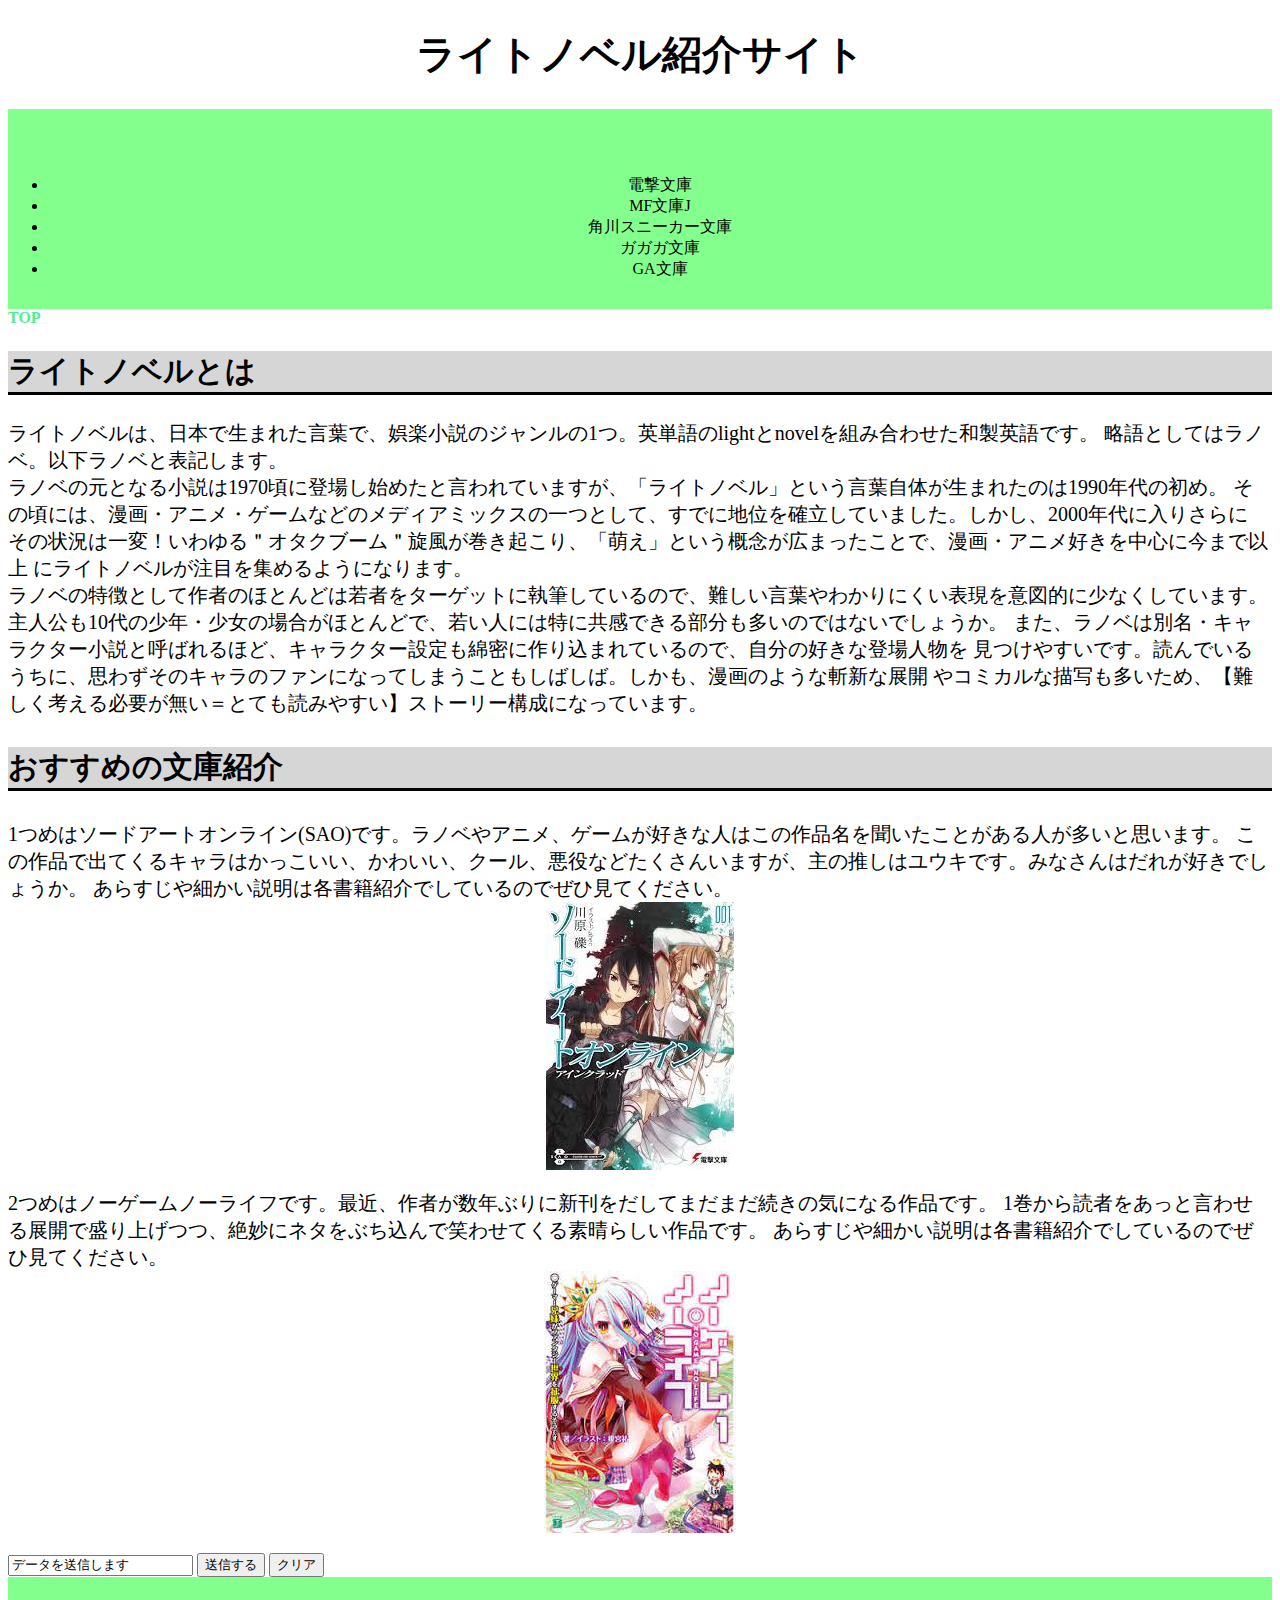
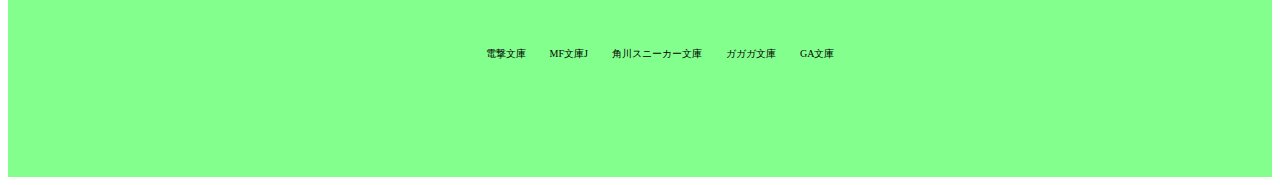
<file: index.html>
<!DOCTYPE html>
<meta http-equiv="content-type" charset="utf-8">
<html>
    <head>
        <title> ライトノベル</title>
        <link rel="stylesheet" href="index.css">
    </head>
    <script>
        window.onload = function() {
          setInterval(function() {
            var dd = new Date();
            document.getElementById("T1").innerHTML = dd.toLocaleString();
          }, 1000);
        }
        </script>
    <body>
        <h1><a href="index.html">ライトノベル紹介サイト</a></h1>
        <header>
            <nav class="nav">
              <ul class="menu-group">
                <li class="menu-item"><a href="page1.html">電撃文庫</a></li>
                <li class="menu-item"><a href="https://mfbunkoj.jp/">MF文庫J</a></li>
                <li class="menu-item"><a href="https://sneakerbunko.jp/">角川スニーカー文庫</a></li>
                <li class="menu-item"><a href="https://gagagabunko.jp/">ガガガ文庫</a></li>
                <li class="menu-item"><a href="https://ga.sbcr.jp/">GA文庫</a></li>
              </ul>
            </nav>
            </header>
            <ol class="breadcrumb" itemscope itemtype="https://schema.org/BreadcrumbList">
                <li itemprop="itemListElement" itemscope
                    itemtype="https://schema.org/ListItem">
                  <a itemprop="item" href="index.html">
                      <span itemprop="name">TOP</span>
                  </a>
                  <meta itemprop="position" content="1" />
                  </li>
              </ol>
        <h2>ライトノベルとは</h2>
        <p>ライトノベルは、日本で生まれた言葉で、娯楽小説のジャンルの1つ。英単語のlightとnovelを組み合わせた和製英語です。
            略語としてはラノベ。以下ラノベと表記します。<br>
            ラノベの元となる小説は1970頃に登場し始めたと言われていますが、「ライトノベル」という言葉自体が生まれたのは1990年代の初め。
            その頃には、漫画・アニメ・ゲームなどのメディアミックスの一つとして、すでに地位を確立していました。しかし、2000年代に入りさらに
            その状況は一変！いわゆる＂オタクブーム＂旋風が巻き起こり、「萌え」という概念が広まったことで、漫画・アニメ好きを中心に今まで以上
            にライトノベルが注目を集めるようになります。<br>
            ラノベの特徴として作者のほとんどは若者をターゲットに執筆しているので、難しい言葉やわかりにくい表現を意図的に少なくしています。
            主人公も10代の少年・少女の場合がほとんどで、若い人には特に共感できる部分も多いのではないでしょうか。
            また、ラノベは別名・キャラクター小説と呼ばれるほど、キャラクター設定も綿密に作り込まれているので、自分の好きな登場人物を
            見つけやすいです。読んでいるうちに、思わずそのキャラのファンになってしまうこともしばしば。しかも、漫画のような斬新な展開
            やコミカルな描写も多いため、【難しく考える必要が無い＝とても読みやすい】ストーリー構成になっています。</p>
        <h3>おすすめの文庫紹介</h3>
        <p>1つめはソードアートオンライン(SAO)です。ラノベやアニメ、ゲームが好きな人はこの作品名を聞いたことがある人が多いと思います。
            この作品で出てくるキャラはかっこいい、かわいい、クール、悪役などたくさんいますが、主の推しはユウキです。みなさんはだれが好きでしょうか。
            あらすじや細かい説明は各書籍紹介でしているのでぜひ見てください。<br>
            <a href="page1.html"><img src="img/sao.jpg" alt="SAO"  style="display: block; margin: auto;"></a>
        </p>
        <p>2つめはノーゲームノーライフです。最近、作者が数年ぶりに新刊をだしてまだまだ続きの気になる作品です。
            1巻から読者をあっと言わせる展開で盛り上げつつ、絶妙にネタをぶち込んで笑わせてくる素晴らしい作品です。
            あらすじや細かい説明は各書籍紹介でしているのでぜひ見てください。<br>
            <a href="https://mfbunkoj.jp/"><img src="img/nogame.jpg" alt="ノゲノラ"  style="display: block; margin: auto;"></a>
        </p>
        <form method="post" action="../html/page2.html" onSubmit="return checkSubmit()">
            <input type="text" name="text1" value="データを送信します">
            <input type="submit" value="送信する">
            <input type="reset" value="クリア">
            </form>
            
            <script type="text/javascript">
            function checkSubmit() {
                return confirm("送信しても良いですか？");
            }
            </script>
        <footer>
            <ul class="footer-menu">
                <li><a href="page1.html">電撃文庫</a></li>
                <li><a href="https://mfbunkoj.jp/">MF文庫J</a></li>
                <li><a href="https://sneakerbunko.jp/">角川スニーカー文庫</a></li>
                <li><a href="https://gagagabunko.jp/">ガガガ文庫</a></li>
                <li><a href="https://ga.sbcr.jp/">GA文庫</a></li>
                <br>
                <br><div id="T1"></div>
               </ul>
        </footer>
    </body>
</html>
</file>
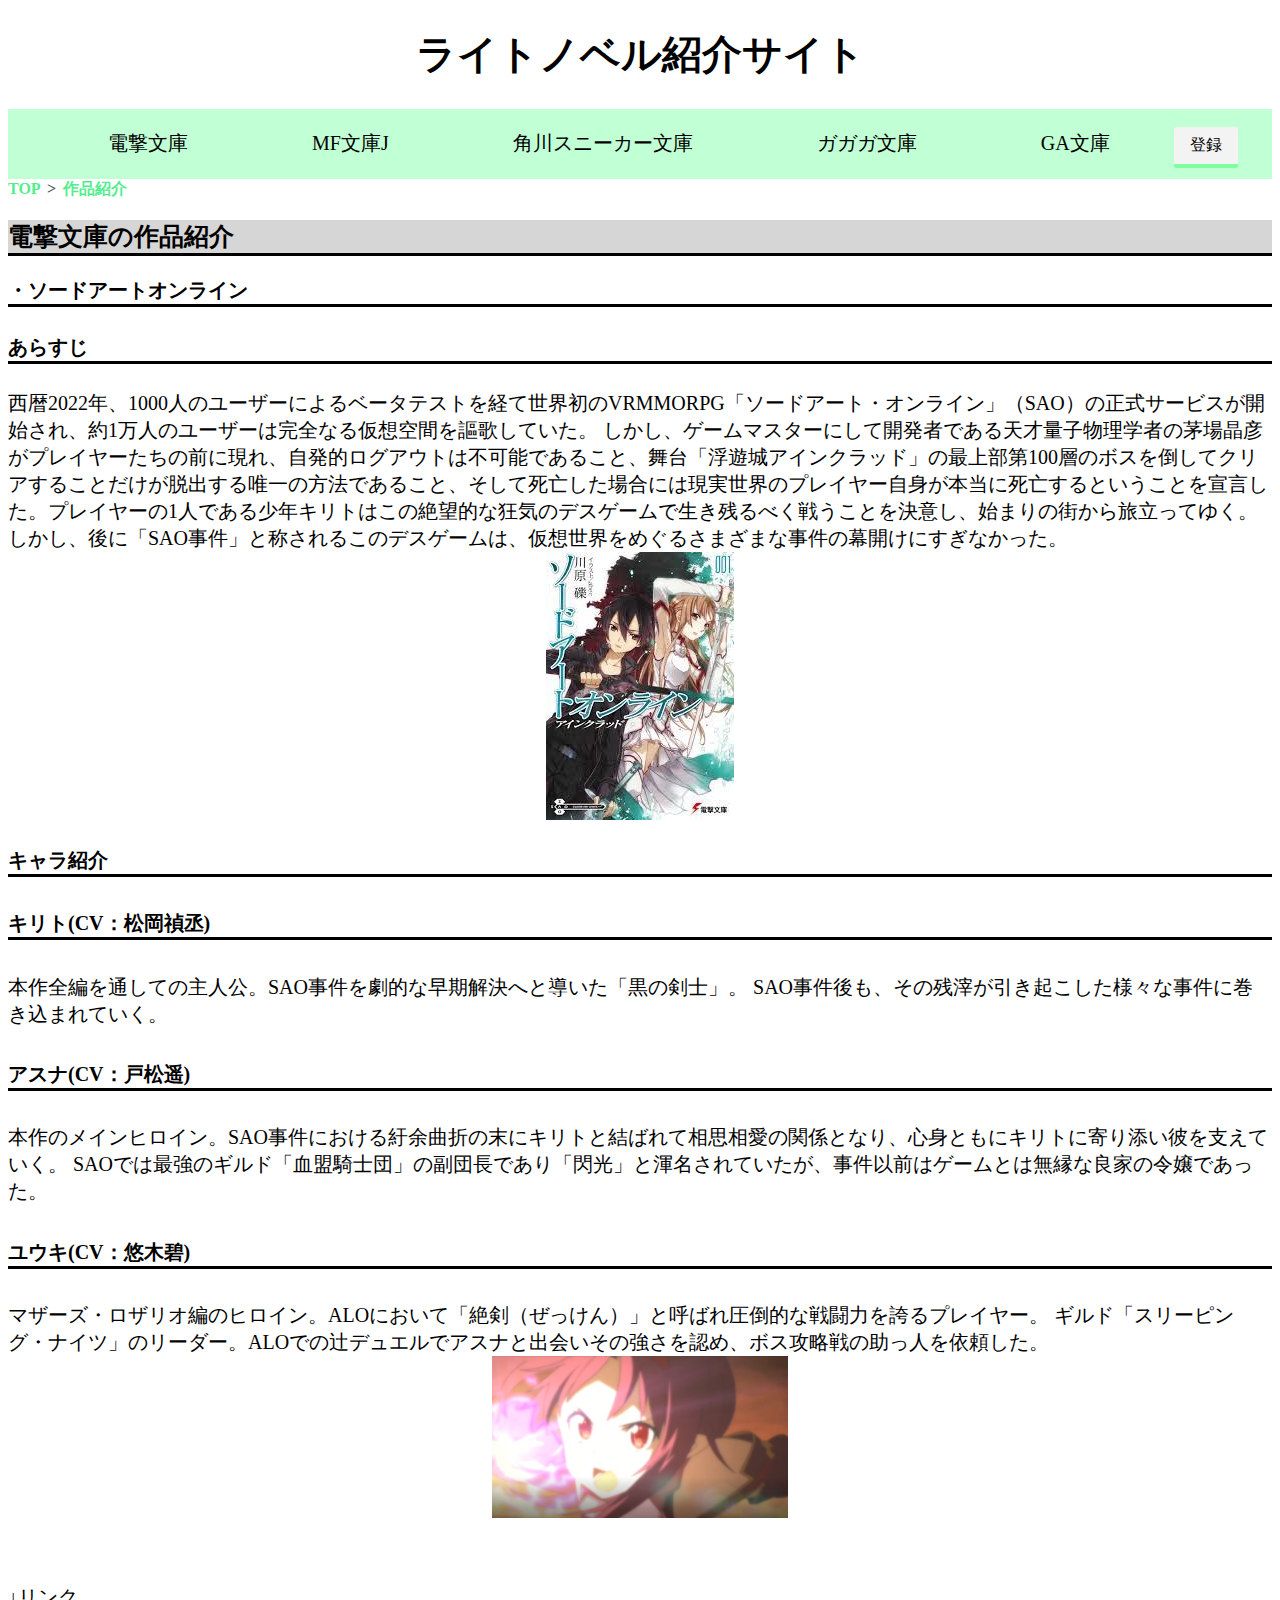
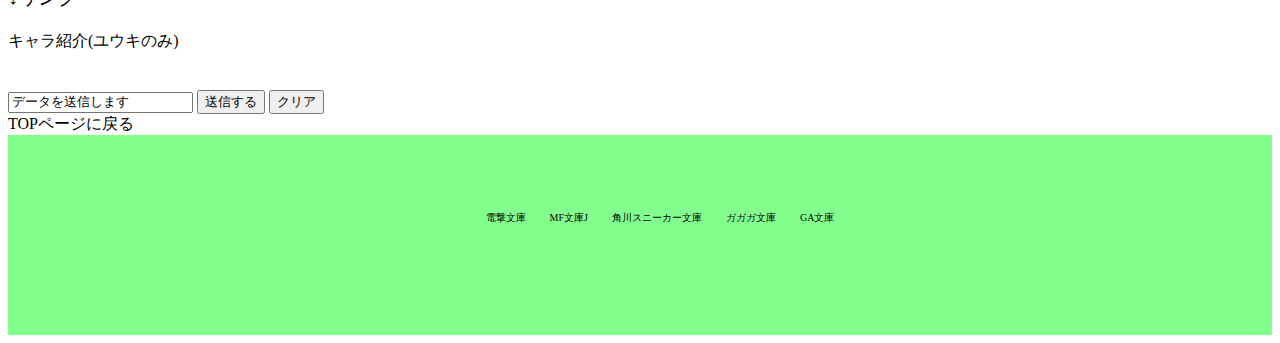
<file: page1.html>
<!DOCTYPE html>
<meta http-equiv="content-type" charset="utf-8">
<html>
    <head>
        <title> 電撃文庫</title>
        <link rel="stylesheet" href="page1.css">
    </head>
    <script>
        window.onload = function() {
          setInterval(function() {
            var dd = new Date();
            document.getElementById("T1").innerHTML = dd.toLocaleString();
          }, 1000);
        }
        </script>
    <body>
        <h1><a href="index.html">ライトノベル紹介サイト</a></h1>
        <header>
            <nav class="nav">
              <ul class="menu-group">
                <li class="menu-item"><a href="page1.html">電撃文庫</a></li>
                <li class="menu-item"><a href="https://mfbunkoj.jp/">MF文庫J</a></li>
                <li class="menu-item"><a href="https://sneakerbunko.jp/">角川スニーカー文庫</a></li>
                <li class="menu-item"><a href="https://gagagabunko.jp/">ガガガ文庫</a></li>
                <li class="menu-item"><a href="https://ga.sbcr.jp/">GA文庫</a></li>
                <li class="menu-bottan"><a href="#">登録</a></li>
              </ul>
            </nav>
            </header>
            <ol class="breadcrumb" itemscope itemtype="https://schema.org/BreadcrumbList">
                <li itemprop="itemListElement" itemscope
                    itemtype="https://schema.org/ListItem">
                  <a itemprop="item" href="index.html">
                      <span itemprop="name">TOP</span>
                  </a>
                  <meta itemprop="position" content="1" />
                </li>
              
                <li itemprop="itemListElement" itemscope
                    itemtype="https://schema.org/ListItem">
                  <a itemprop="item" href="page1.html">
                      <span itemprop="name">作品紹介</span>
                  </a>
                  <meta itemprop="position" content="2" />
                </li>
              </ol>
            <h2>電撃文庫の作品紹介</h2>
            <h3>・ソードアートオンライン</h3>
            <h4>あらすじ</h4>
            <p>西暦2022年、1000人のユーザーによるベータテストを経て世界初のVRMMORPG「ソードアート・オンライン」（SAO）の正式サービスが開始され、約1万人のユーザーは完全なる仮想空間を謳歌していた。

                しかし、ゲームマスターにして開発者である天才量子物理学者の茅場晶彦がプレイヤーたちの前に現れ、自発的ログアウトは不可能であること、舞台「浮遊城アインクラッド」の最上部第100層のボスを倒してクリアすることだけが脱出する唯一の方法であること、そして死亡した場合には現実世界のプレイヤー自身が本当に死亡するということを宣言した。プレイヤーの1人である少年キリトはこの絶望的な狂気のデスゲームで生き残るべく戦うことを決意し、始まりの街から旅立ってゆく。
                
                しかし、後に「SAO事件」と称されるこのデスゲームは、仮想世界をめぐるさまざまな事件の幕開けにすぎなかった。<a href="page1.html"><img src="img/sao.jpg" alt="SAO"  style="display: block; margin: auto;"></a></p>
            <h4>キャラ紹介</h4>
            <h5>キリト(CV：松岡禎丞)</h5>
            <p>本作全編を通しての主人公。SAO事件を劇的な早期解決へと導いた「黒の剣士」。
                SAO事件後も、その残滓が引き起こした様々な事件に巻き込まれていく。</p>
            <h5>アスナ(CV：戸松遥)</h5>
            <p>本作のメインヒロイン。SAO事件における紆余曲折の末にキリトと結ばれて相思相愛の関係となり、心身ともにキリトに寄り添い彼を支えていく。
                SAOでは最強のギルド「血盟騎士団」の副団長であり「閃光」と渾名されていたが、事件以前はゲームとは無縁な良家の令嬢であった。</p>
            <h5>ユウキ(CV：悠木碧)</h5>
            <p>マザーズ・ロザリオ編のヒロイン。ALOにおいて「絶剣（ぜっけん）」と呼ばれ圧倒的な戦闘力を誇るプレイヤー。
                ギルド「スリーピング・ナイツ」のリーダー。ALOでの辻デュエルでアスナと出会いその強さを認め、ボス攻略戦の助っ人を依頼した。
                <br><a href="page2.html">
                        <img  id="mypic"  onclick="slideshow()" src="img/yuuki5.png" alt="ユウキ" style="display: block; margin: auto;">
                            <script>
                            var pics_src = new Array("img/yuuki5.png","img/yuuki2.png","img/yuuki3.png");
                            var num = 0;
                
                            function slideshow(){
                                if (num == 2) {
                                    num = 0;
                                }
                                else {
                                    num ++;
                                }
                                document.getElementById("mypic").src=pics_src[num];
                            }
                            </script>
                    </a>
                <br><br><p>↓リンク</p>
                <a href="page2.html">キャラ紹介(ユウキのみ)</a></p>
            <br>
            <form method="post" action="../html/page2.html" onSubmit="return checkSubmit()">
                <input type="text" name="text1" value="データを送信します">
                <input type="submit" value="送信する">
                <input type="reset" value="クリア">
                </form>
                
                <script type="text/javascript">
                function checkSubmit() {
                    return confirm("送信しても良いですか？");
                }
                </script>
            <a href="index.html">TOPページに戻る</a>
            <footer>
                <ul class="footer-menu">
                    <li><a href="page1.html">電撃文庫</a></li>
                    <li><a href="https://mfbunkoj.jp/">MF文庫J</a></li>
                    <li><a href="https://sneakerbunko.jp/">角川スニーカー文庫</a></li>
                    <li><a href="https://gagagabunko.jp/">ガガガ文庫</a></li>
                    <li><a href="https://ga.sbcr.jp/">GA文庫</a></li>
                    <br><div id="T1"></div>
                   </ul>
            </footer>
    </body>
</html>
</file>
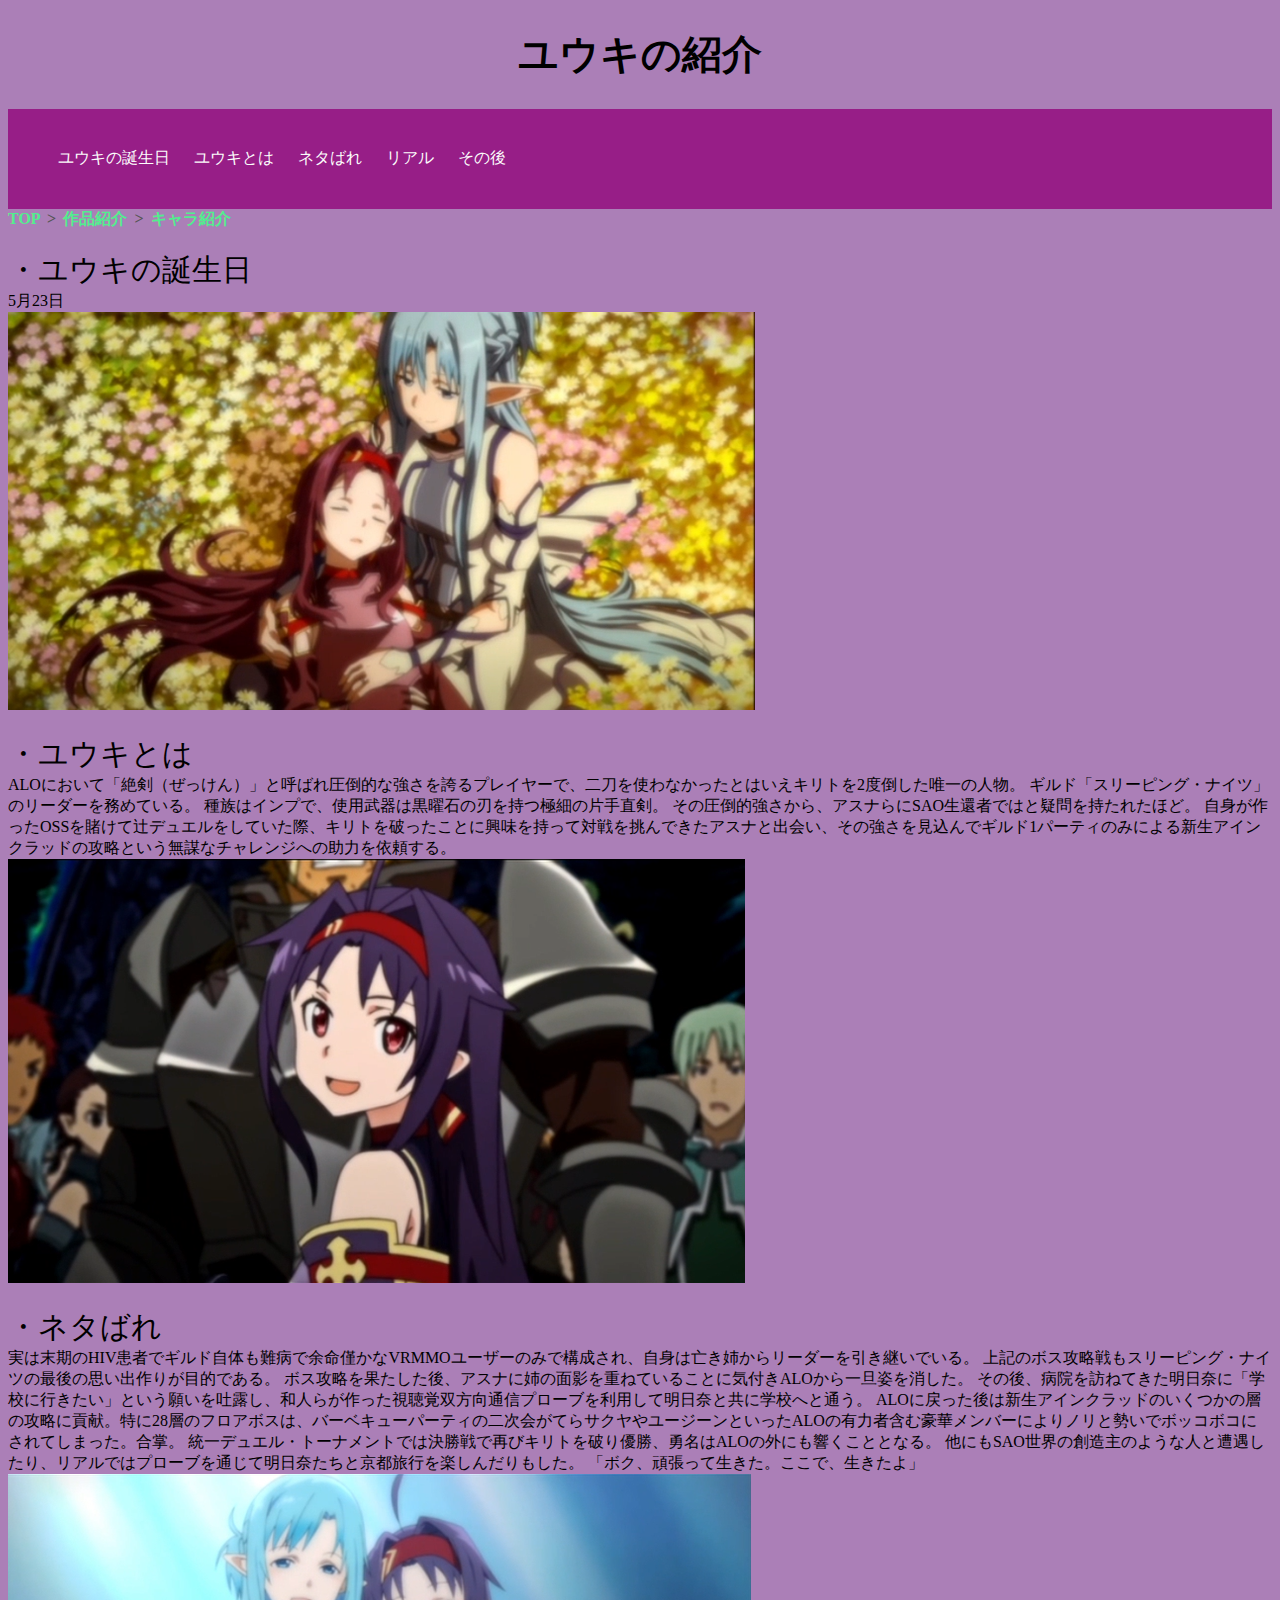
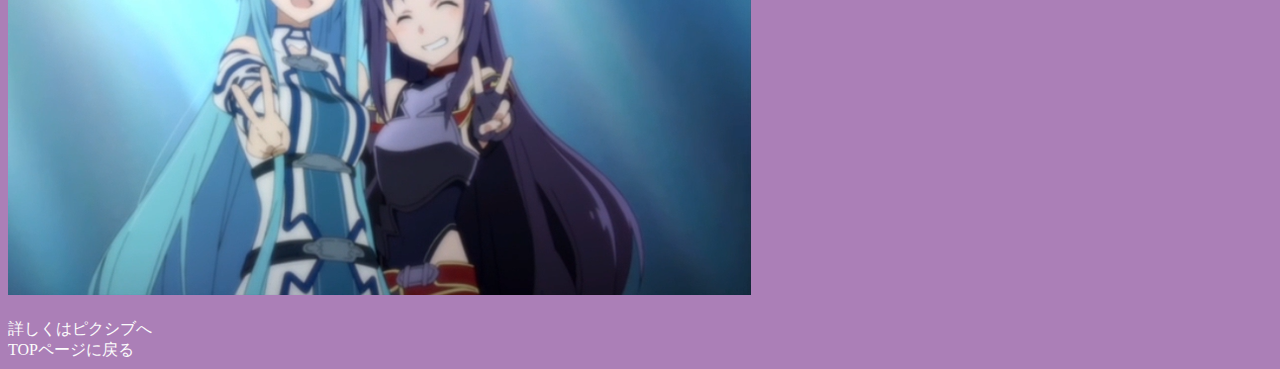
<file: page2.html>
<!DOCTYPE html>
<meta http-equiv="content-type" charset="utf-8">
<html>
    <head>
        <title>紺野木綿季(ユウキ)の紹介ページ</title>
        <link rel="stylesheet" href="page2.css">
    </head>
    <body>
        <h1>ユウキの紹介</h1>
        <header>
            <nav class="nav">
              <ul class="menu-group">
                <li class="menu-item"><a href="#section1">ユウキの誕生日</a></li>
                <li class="menu-item"><a href="#section2">ユウキとは</a></li>
                <li class="menu-item"><a href="#section3">ネタばれ</a></li>
                <li class="menu-item"><a href="https://dic.pixiv.net/a/%E3%83%A6%E3%82%A6%E3%82%AD%28SAO%29#:~:text=%E3%81%97%E3%81%A6%E3%81%84%E3%82%8B%E3%80%82-,%E3%83%AA%E3%82%A2%E3%83%AB,-%E7%B4%BA%E9%87%8E%E6%9C%A8%E7%B6%BF%E5%AD%A3">リアル</a></li>
                <li class="menu-item"><a href="https://dic.pixiv.net/a/%E3%83%A6%E3%82%A6%E3%82%AD%28SAO%29#:~:text=%E3%81%94%E3%81%97%E3%81%A6%E3%81%8D%E3%81%9F%E3%80%82-,%E3%81%9D%E3%81%AE%E5%BE%8C,-%E5%8E%9F%E4%BD%9C%E3%81%A7%E3%81%AF%E4%BB%96%E3%81%AE">その後</a></li>
              </ul>
            </nav>
            </header>
            <ol class="breadcrumb" itemscope itemtype="https://schema.org/BreadcrumbList">
                <li itemprop="itemListElement" itemscope
                    itemtype="https://schema.org/ListItem">
                  <a itemprop="item" href="index.html">
                      <span itemprop="name">TOP</span>
                  </a>
                  <meta itemprop="position" content="1" />
                </li>
              
                <li itemprop="itemListElement" itemscope
                    itemtype="https://schema.org/ListItem">
                  <a itemprop="item" href="page1.html">
                      <span itemprop="name">作品紹介</span>
                  </a>
                  <meta itemprop="position" content="2" />
                </li>
              
                <li itemprop="itemListElement" itemscope
                    itemtype="https://schema.org/ListItem">
                  <a itemprop="item" href="page2.html">
                      <span itemprop="name">キャラ紹介</span>
                  </a>
                  <meta itemprop="position" content="3" />
                </li>
              </ol>
        <p><section id="section1"><font>・ユウキの誕生日</font><br>
            5月23日<br>
            <img src="img/yuuki2.png" alt="ユウキ">
        </section></p>
        <p><section id="section2"><font>・ユウキとは</font><br>
            ALOにおいて「絶剣（ぜっけん）」と呼ばれ圧倒的な強さを誇るプレイヤーで、二刀を使わなかったとはいえキリトを2度倒した唯一の人物。
            ギルド「スリーピング・ナイツ」のリーダーを務めている。
            種族はインプで、使用武器は黒曜石の刃を持つ極細の片手直剣。
            その圧倒的強さから、アスナらにSAO生還者ではと疑問を持たれたほど。
            
            自身が作ったOSSを賭けて辻デュエルをしていた際、キリトを破ったことに興味を持って対戦を挑んできたアスナと出会い、その強さを見込んでギルド1パーティのみによる新生アインクラッドの攻略という無謀なチャレンジへの助力を依頼する。<br>
            <img src="img/yuuki3.png" alt="ユウキ"></section></p>
            <p><section id="section3"><font>・ネタばれ</font><br>
                実は末期のHIV患者でギルド自体も難病で余命僅かなVRMMOユーザーのみで構成され、自身は亡き姉からリーダーを引き継いでいる。
                上記のボス攻略戦もスリーピング・ナイツの最後の思い出作りが目的である。
                ボス攻略を果たした後、アスナに姉の面影を重ねていることに気付きALOから一旦姿を消した。

                その後、病院を訪ねてきた明日奈に「学校に行きたい」という願いを吐露し、和人らが作った視聴覚双方向通信プローブを利用して明日奈と共に学校へと通う。

                ALOに戻った後は新生アインクラッドのいくつかの層の攻略に貢献。特に28層のフロアボスは、バーベキューパーティの二次会がてらサクヤやユージーンといったALOの有力者含む豪華メンバーによりノリと勢いでボッコボコにされてしまった。合掌。

                統一デュエル・トーナメントでは決勝戦で再びキリトを破り優勝、勇名はALOの外にも響くこととなる。
                他にもSAO世界の創造主のような人と遭遇したり、リアルではプローブを通じて明日奈たちと京都旅行を楽しんだりもした。

                「ボク、頑張って生きた。ここで、生きたよ」<br>
                <img src="img/yuuki4.png" alt="ユウキ">
            </section></p>
            <a href="https://dic.pixiv.net/a/%E3%83%A6%E3%82%A6%E3%82%AD%28SAO%29">詳しくはピクシブへ</a><br>
            <a href="index.html">TOPページに戻る</a>
    </body>
</html>
</file>
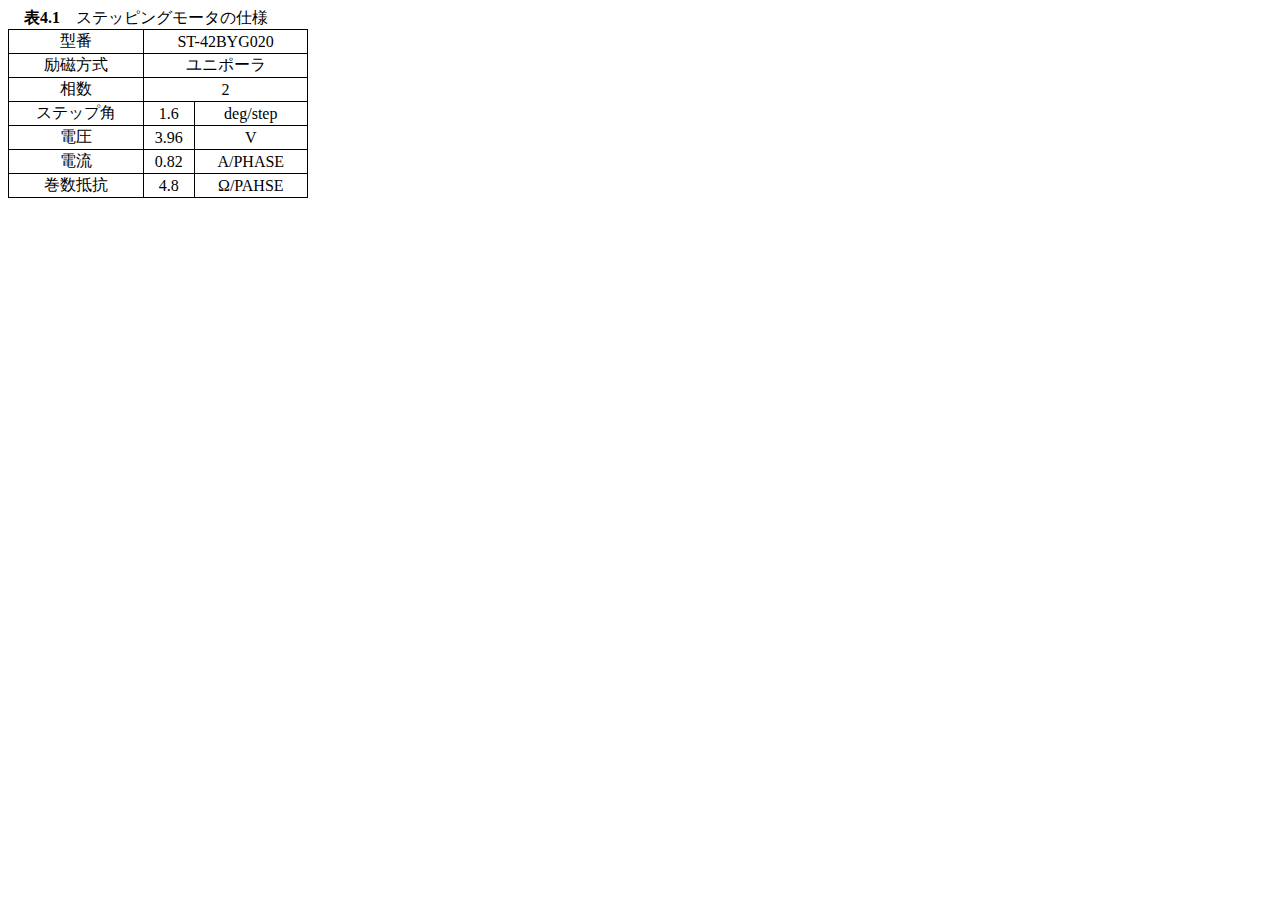
<file: table.html>
<!DOCTYPE html>
<meta http-equiv="content-type" charset="utf-8">
<html>
    <head>
        <title> table</title>
        <link rel="stylesheet" href="table.css">
    </head>
    <body>
        <b>　表4.1　</b><p2>ステッピングモータの仕様</p2><br>
        <table border="1" width="300" bordercolor="black" style="border-collapse: collapse">
            <tr>
                <td>型番</td>
                <td colspan="2">ST-42BYG020</td>
               <!-- セルを横に2つ結合する -->
              </tr>
            <tr>
              <td>励磁方式</td>
              <td colspan="2">ユニポーラ</td>
             <!-- セルを横に2つ結合する -->
            </tr>
            <tr>
                <td>相数</td>
                <td colspan="2">2</td>
               <!-- セルを横に2つ結合する -->
              </tr>
            <tr>
              <td>ステップ角</td>
              <td>1.6</td>
              <td>deg/step</td>
            </tr>
            <tr>
              <td>電圧</td>
              <td>3.96</td>
              <td>V</td>
            </tr>
            <tr>
                <td>電流</td>
                <td>0.82</td>
                <td>A/PHASE</td>
              </tr>
            <tr>
              <td>巻数抵抗</td>
              <td>4.8</td>
              <td>Ω/PAHSE</td>
            </tr>
          </table>
    </body>
</html>
</file>
<file: index.css>
p{font-size:20px;color:rgb(0, 0, 0);}
a{text-decoration:none;color:rgb(0, 0, 0);}
h1{text-align:center;font-size:40px;color:rgb(0, 0, 0);}
h2,h3{font-size:30px;color:rgb(0, 0, 0);background-color: rgb(214, 214, 214);border-bottom: solid 3px black;}
font{font-size: 30px;}
body{background-color: rgb(255, 255, 255);}
footer {
  width: 100%;
  height: 100px; 
  text-align: center;
  padding: 50px 0;
  background-color: #83ff8d;
}
ul.footer-menu li {
  display: inline;
    font-size:10px;
    list-style: none;
    padding: 10px;
  }
header {
  width: 100%;
  height: 100px; 
  text-align: center;
  padding: 50px 0;
  background-color: #83ff8d;
  }
ul.header-menu li{
  display: inline;
    font-size:10px;
    list-style: none;
    padding: 10px;
}
   
  .title {
    margin-right: auto;
    margin-left: auto;
  }

  .breadcrumb {
    margin: 0;
    padding: 0;
    list-style: none;
  }
  
  .breadcrumb li {
    display: inline;/*横に並ぶように*/
    list-style: none;
    font-weight: bold;/*太字*/
  }
  
  .breadcrumb li:after {/* >を表示*/
    content: '>';
    padding: 0 0.2em;
    color: #555;
  }
  
  .breadcrumb li:last-child:after {
    content: '';
  }
  
  .breadcrumb li a {
    text-decoration: none;
    color: #52ee8e;/*色*/
  }
  
  .breadcrumb li a:hover {
    text-decoration: underline;
  }
</file>
<file: page1.css>
p{font-size:20px;color:rgb(0, 0, 0);}
a{text-decoration:none;color:rgb(0, 0, 0);}
h1{text-align:center;font-size:40px;color:rgb(0, 0, 0);}
h2{font-size:25px;color:rgb(0, 0, 0);background-color: rgb(214, 214, 214);border-bottom: solid 3px black;}
h3,h4,h5{font-size:20px;color:rgb(0, 0, 0);border-bottom: solid 3px black;}
font{font-size: 30px;}
body{background-color: rgb(255, 255, 255);}
footer {
  width: 100%;
  height: 100px; 
  text-align: center;
  padding: 50px 0;
  background-color: #83ff8d;
}
ul.footer-menu li {
  display: inline-block;
    font-size:10px;
    list-style: none;
    padding: 10px;
  }
header {
    display: flex;
    width: 100%;
    height: 70px;
    background-color: rgb(193, 255, 213);
    align-items: center;
  }
   
  .title {
    margin-right: auto;
    margin-left: auto;
  }
   
  .menu-item {
    display: inline-block;
    font-size:20px;
    list-style: none;
    padding: 60px;
  }
  .menu-bottan{
    display: inline-block;
    padding: 0.5em 1em;
    text-decoration: none;
    background: rgb(243, 243, 243);
    color: #FFF;
    border-bottom: solid 4px rgb(125, 255, 157);
    border-radius: 3px;
  }
  .mune-bottan:active{
    -webkit-transform: translateY(4px);
    transform: translateY(4px);
    box-shadow: 0px 0px 1px rgba(0, 0, 0, 0.2);
    border-bottom: none;
  }
  .breadcrumb {
    margin: 0;
    padding: 0;
    list-style: none;
  }
  
  .breadcrumb li {
    display: inline;/*横に並ぶように*/
    list-style: none;
    font-weight: bold;/*太字*/
  }
  
  .breadcrumb li:after {/* >を表示*/
    content: '>';
    padding: 0 0.2em;
    color: #555;
  }
  
  .breadcrumb li:last-child:after {
    content: '';
  }
  
  .breadcrumb li a {
    text-decoration: none;
    color: #52ee8e;/*色*/
  }
  
  .breadcrumb li a:hover {
    text-decoration: underline;
  }
</file>
<file: page2.css>
p{font-size:20px;color:rgb(253, 253, 253);}
h1{text-align:center;font-size:40px;color:rgb(0, 0, 0);}
a{text-decoration:none;color:rgb(252, 252, 252);}
font{font-size: 30px;}
body{background-color: rgba(136,72,152,0.7);}
header {
    display: flex;
    width: 100%;
    height: 100px;
    background-color: rgb(151, 30, 135);
    align-items: center;
  }
   
  .title {
    margin-right: auto;
    margin-left: auto;
  }
   
  .menu-item {
    list-style: none;
    display: inline-block;
    padding: 10px;
  }
  .breadcrumb {
    margin: 0;
    padding: 0;
    list-style: none;
  }
  
  .breadcrumb li {
    display: inline;/*横に並ぶように*/
    list-style: none;
    font-weight: bold;/*太字*/
  }
  
  .breadcrumb li:after {/* >を表示*/
    content: '>';
    padding: 0 0.2em;
    color: #555;
  }
  
  .breadcrumb li:last-child:after {
    content: '';
  }
  
  .breadcrumb li a {
    text-decoration: none;
    color: #52ee8e;/*色*/
  }
  
  .breadcrumb li a:hover {
    text-decoration: underline;
  }
</file>
<file: table.css>
tr{text-align:center;}
</file>
